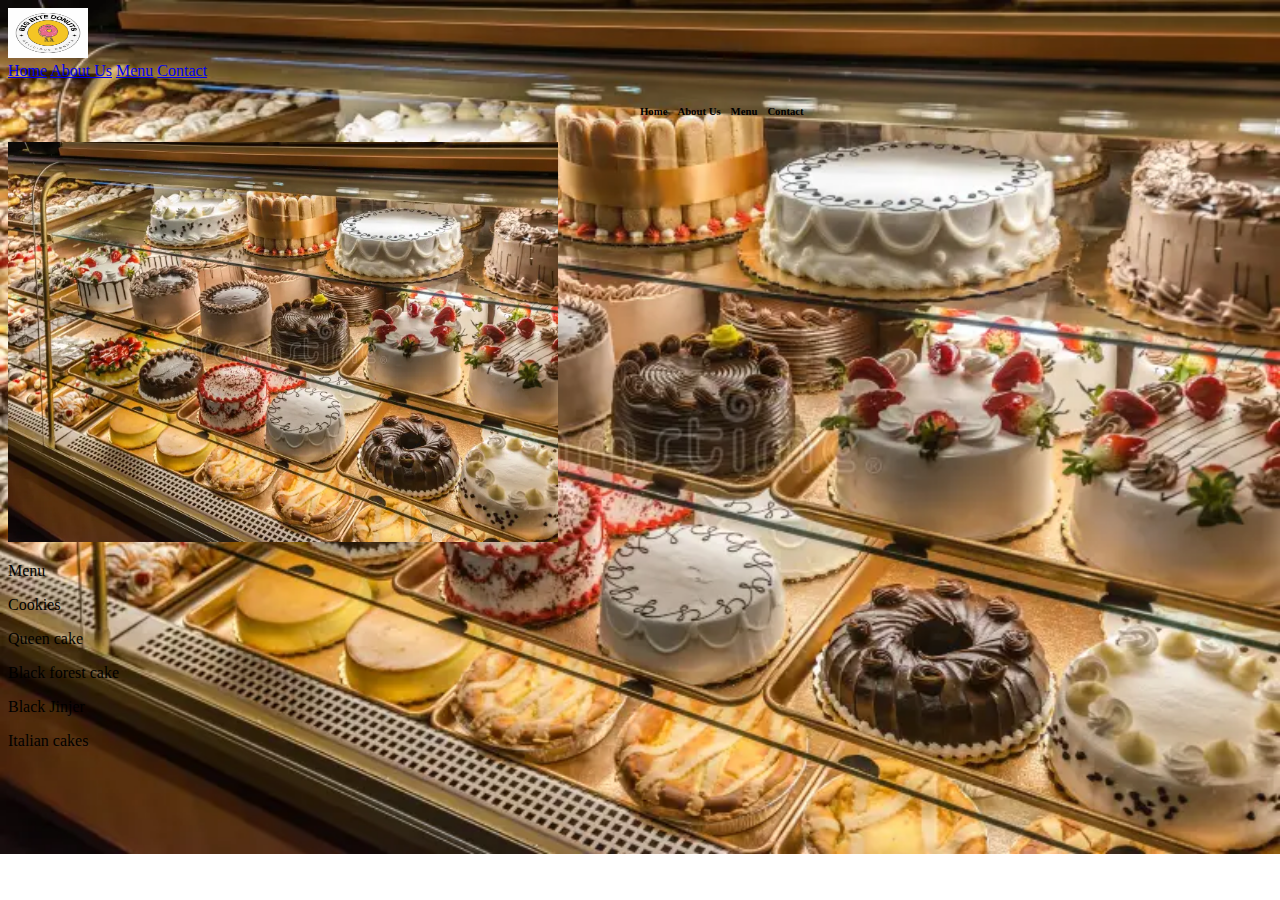
<file: index.html>
<!DOCTYPE html>
<html lang="en">
<head>
    <meta charset="UTF-8">
    <meta name="viewport" content="width=device-width, initial-scale=1.0">
    <title>Document</title>
    <link rel="stylesheet" href="style.css">
</head>
<body>
    <div>
        <img src="/IMAGES/Bright Colorful Playful Funny Donuts Food Circle Logo.png" alt="" width="80px"; height="50px">
    </div>
    <form id="page">
    <div>
        <div>
            <a href="index.html">Home</a>
            <a href="index.html">About Us</a>
            <a href="index.html">Menu</a>
            <a href="index.html">Contact</a>
        </div>
        <div id="head">
            <h6>Home</h6>
            <h6>About Us</h6>
            <h6>Menu</h6>
            <h6>Contact</h6>
        </div>
    </div>
    <div>
        <div>
            <!-- <img src="/IMAGES/istockphoto-518468635-612x612.jpg" alt="cake" width="950px"; height="600px"> -->
            <img src="/IMAGES/italian-bakery-28379528.webp" alt="cookies" width="550px"; height="400px">
        </div>
        <p>Menu</p>
        <p>Cookies</p>
        <p>Queen cake</p>
        <p>Black forest cake</p>
        <p>Black Jinjer</p>
        <p>Italian cakes</p>
    </div>
    </form>
</body>
</html>
</file>
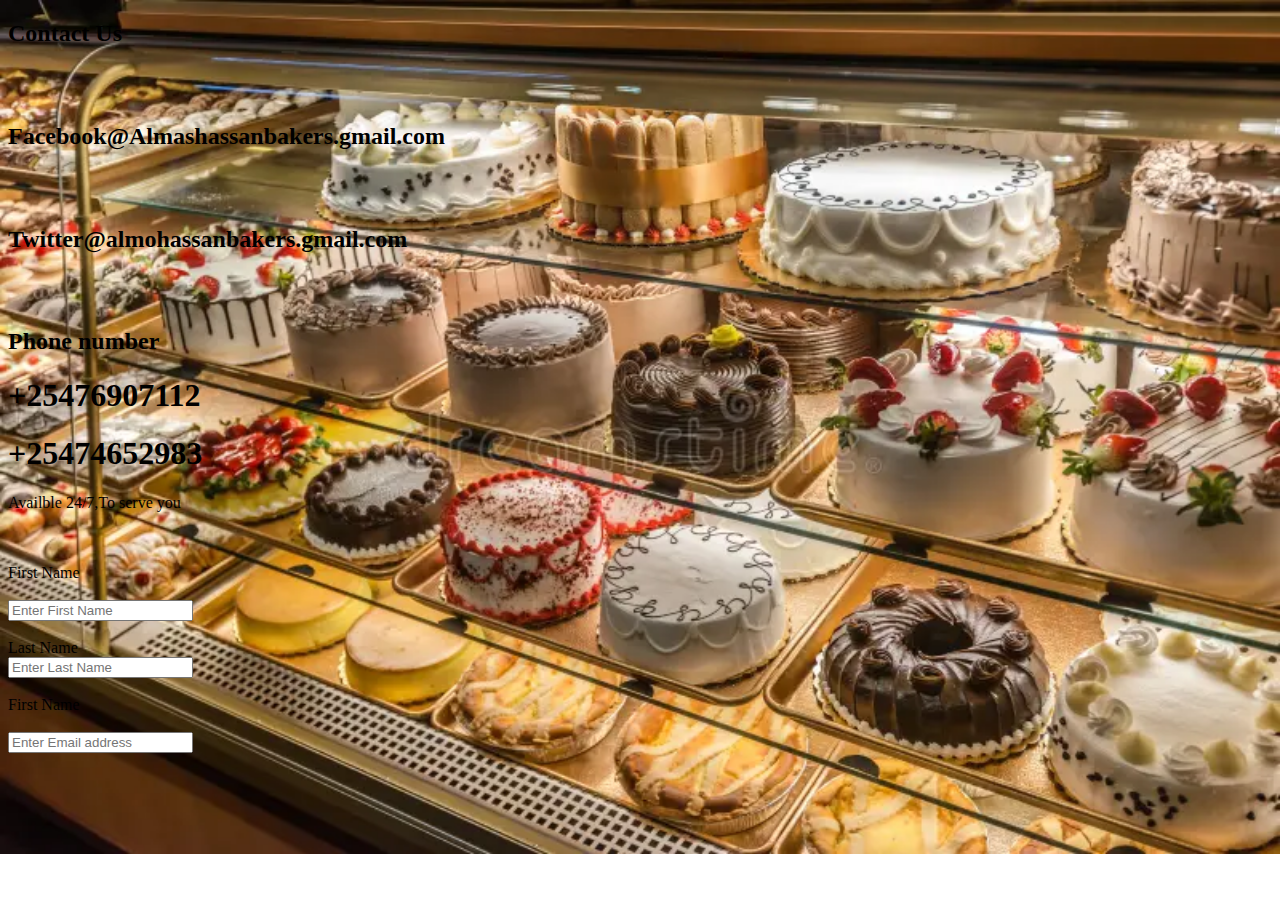
<file: form.html>
<!DOCTYPE html>
<html lang="en">
<head>
    <meta charset="UTF-8">
    <meta name="viewport" content="width=device-width, initial-scale=1.0">
    <title>Document</title>
    <link rel="stylesheet" href="style.css">
</head>
<body> <div id="form">
    <h2>Contact Us</h2>
    <br>
    <br>
    <h2>Facebook@Almashassanbakers.gmail.com</h2>
    <br>
    <br>
    <h2>Twitter@almohassanbakers.gmail.com</h2>
    <br>
    <br>
    <h2>Phone number</h2>
    <h1>+25476907112</h1>
    <h1>+25474652983</h1>
    <p>Availble 24/7,To serve you</p>
    <br>
    <br>
    <label for="First name"> First Name</label>
    <br>
    <br>
    <input name="First name" type="text" placeholder="Enter First Name">
    <br>
    <br>
    <label for="Last name"> Last Name</label>
    <br>
    <input name="Last name" type="text" placeholder="Enter Last Name">
    <br>
    <br>
    <label for="Email address"> First Name</label>
    <br>
    <br>
    <input name="Email address" type="text" placeholder="Enter Email address">
    <br>
    
</div>
    
</body>
</html>
</file>
<file: style.css>
#head{
    padding-left: 50%;
    display: flex;
    gap: 10px;
    color: black;
}
body{
    background-image: url(/IMAGES/italian-bakery-28379528.webp);
    background-repeat: no-repeat;
    background-size: cover;
    
}
#form{
    background-size: cover;
}
</file>
